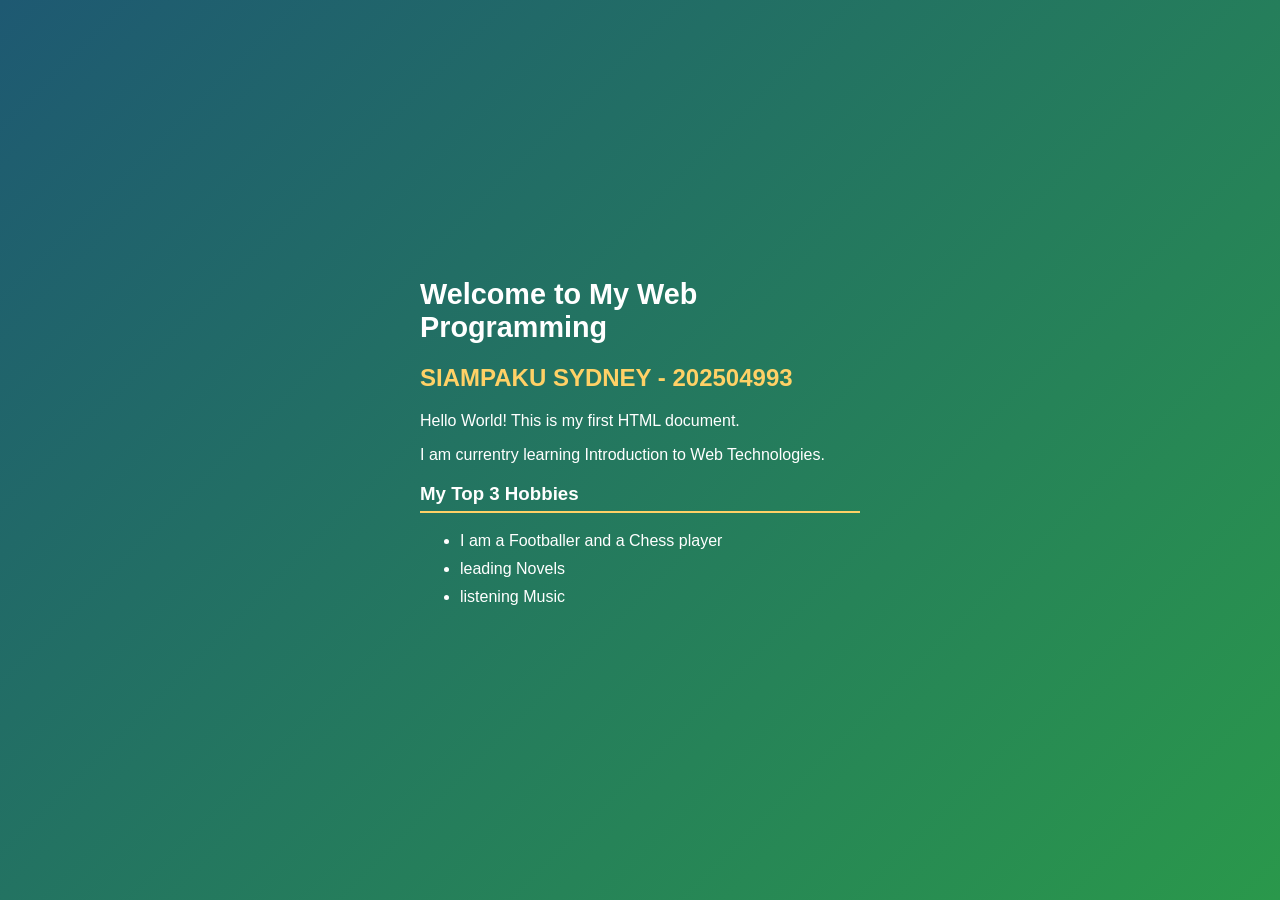
<file: activity1_backup.html>
<!DOCTYPE html>
<html lang="en">
    <head>
        <meta charset="UTF-8">
        <meta name="viewport" content="width=device-width, initial-scale=0.1">
        <title>My First Web Page</title>
        <style>
            :root {
                --bg-start: #1e5972;
                --bg-end: #2a984b;
                --accent: #ffd166;
                --text: #ffffff;
            }
            * {box-sizing: border-box;}
            body {
                font-family: Arial, Helvetica, sans-serif;
                background: linear-gradient(135deg, var(--bg-start),var(--bg-end));
                color: var(--text);
                margin: 0;
                min-height: 100vh;
                display: flex;
                justify-content: center;
                align-items: center;
                padding: 20px;
            }
            .card {
                background: rgba(255, 255, 255, o.12);
                padding: 30px 40px;
                border-radius: 16px;
                max-width: 520px;
                width: 100%;
                box-shadow: 0 8px 24 rgba(0, 0, 0, 0.3);
            }
            h1 { margin-top: 0; font-size: 1.8rem; }
            h2 { color: var(--accent); }
            h3 { border-bottom: 2px solid var(--accent); padding-bottom: 6px; }
            li {margin: 10px 0; }
        </style>
    </head>
    <body>
        <div class="card">
            <h1>Welcome to My Web Programming</h1>
            <h2>SIAMPAKU SYDNEY -  202504993</h2>

            <p>Hello World! This is my first HTML document.</p>
            <p>I am currentry learning Introduction to Web Technologies.</p>

            <h3>My Top 3 Hobbies</h3>
            <ul>
                <li>I am a Footballer and a Chess player</li>
                <li>leading Novels</li>
                <li>listening Music</li>
            </ul>
        </div>
    </body>
</html>
</file>
